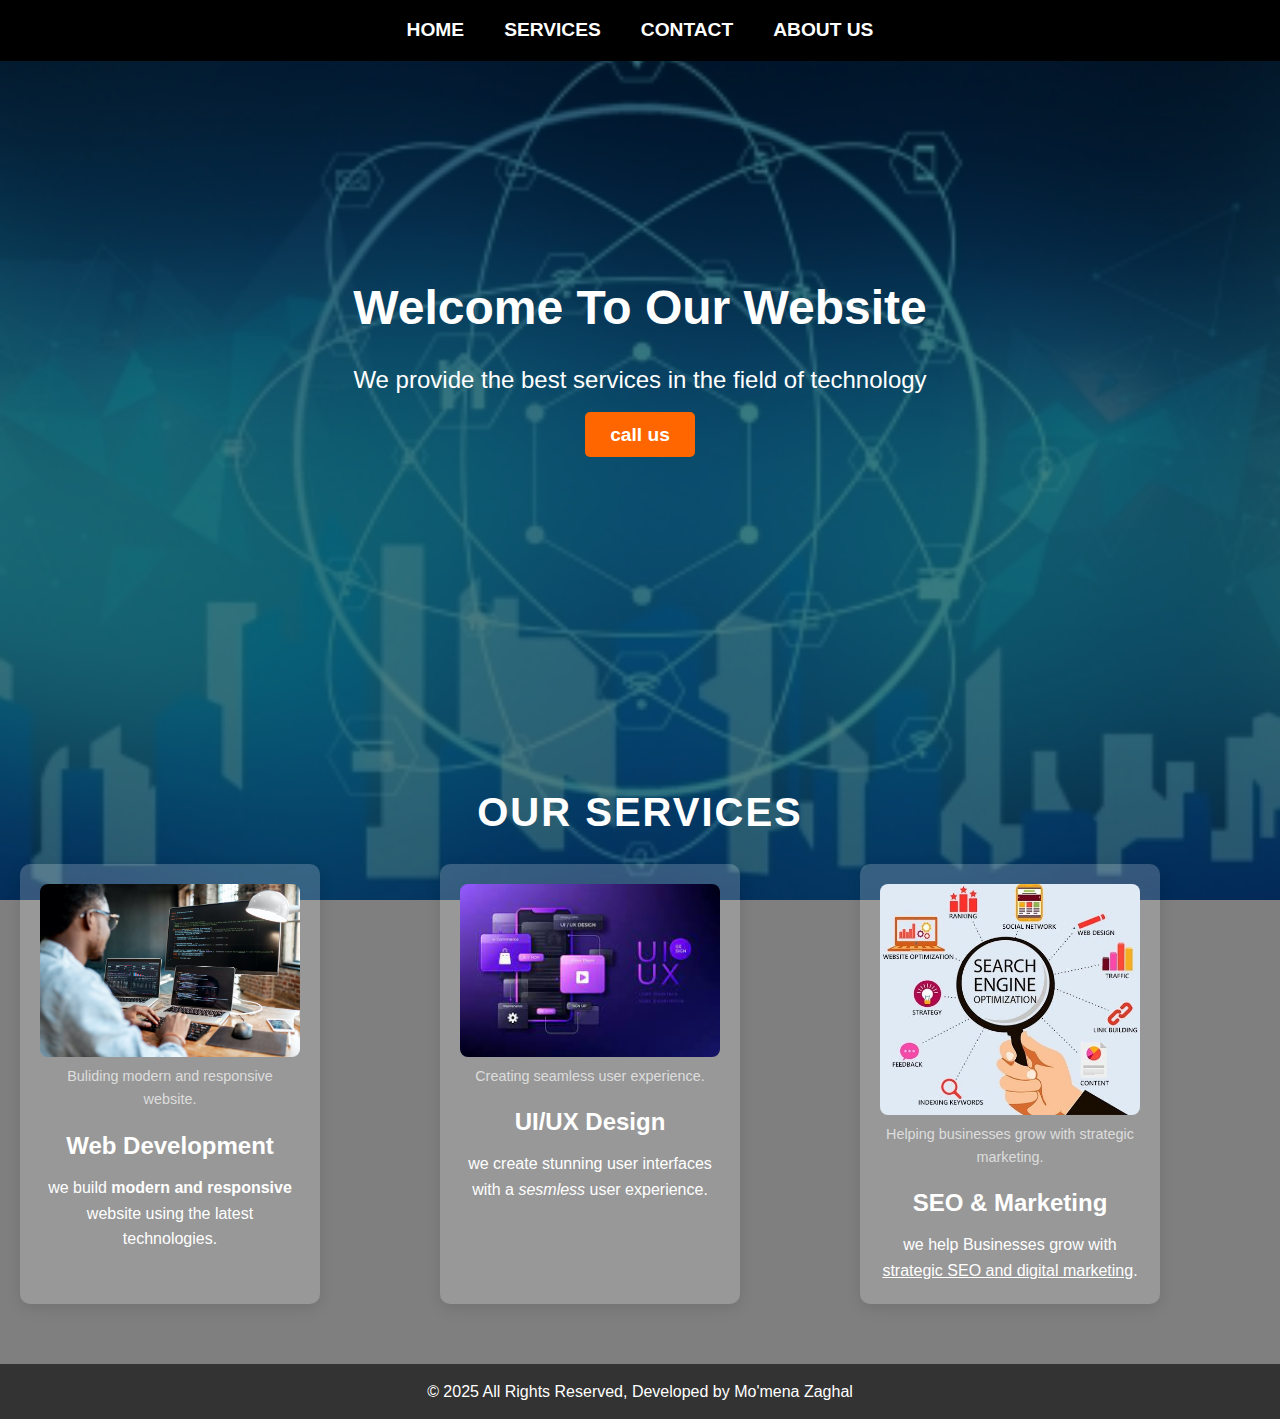
<file: index.html>
<!DOCTYPE html>
<html lang="en">
  <head>
    <meta charset="UTF-8" />
    <meta name="viewport" content="width=device-width, initial-scale=1.0" />
    <meta name="description" content="Business Landing Website" />
    <title>Home Page</title>

    <link rel="stylesheet" href="css/home.css" />
    <link rel="stylesheet" href="css/style.css" />
  </head>

  <body>
    <!--Navbar-->
    <header>
      <nav>
        <ul>
          <li><a href="index.html">Home</a></li>
          <li><a href="index.html#services">services</a></li>
          <li><a href="pages/contact.html">Contact </a></li>
          <li><a href="pages/about.html">About Us</a></li>
        </ul>
      </nav>
    </header>

    <!-- hero section-->
    <section class="hero">
      <div>
        <h1>Welcome To Our Website</h1>
        <p>We provide the best services in the field of technology</p>
        <a href="pages/contact.html" class="btn">call us</a>
      </div>
    </section>

    <!--cards-->
    <section class="services" id="services">
      <h2>Our services</h2>
      <div class="service-container">
        <div class="service">
          <figure>
            <img src="images/web development.jpg" alt="web Development" />
            <figcaption>Buliding modern and responsive website.</figcaption>
          </figure>
          <h3>Web Development</h3>
          <p>
            we build <strong> modern and responsive</strong> website using the
            latest technologies.
          </p>
        </div>
        <div class="service">
          <figure>
            <img src="images/UIUX-design.jpg" alt="web Development" />
            <figcaption>Creating seamless user experience.</figcaption>
          </figure>
          <h3>UI/UX Design</h3>
          <p>
            we create stunning user interfaces with a <em> sesmless</em> user
            experience.
          </p>
        </div>
        <div class="service">
          <figure>
            <img src="images/SEO & Marketing.jpg" alt="web Development" />
            <figcaption>
              Helping businesses grow with strategic marketing.
            </figcaption>
          </figure>
          <h3>SEO & Marketing</h3>
          <p>
            we help Businesses grow with
            <u> strategic SEO and digital marketing</u>.
          </p>
        </div>
      </div>
    </section>

    <!--Footer-->
    <footer>
      <p>&copy; 2025 All Rights Reserved, Developed by Mo'mena Zaghal</p>
    </footer>
  </body>
</html>
</file>
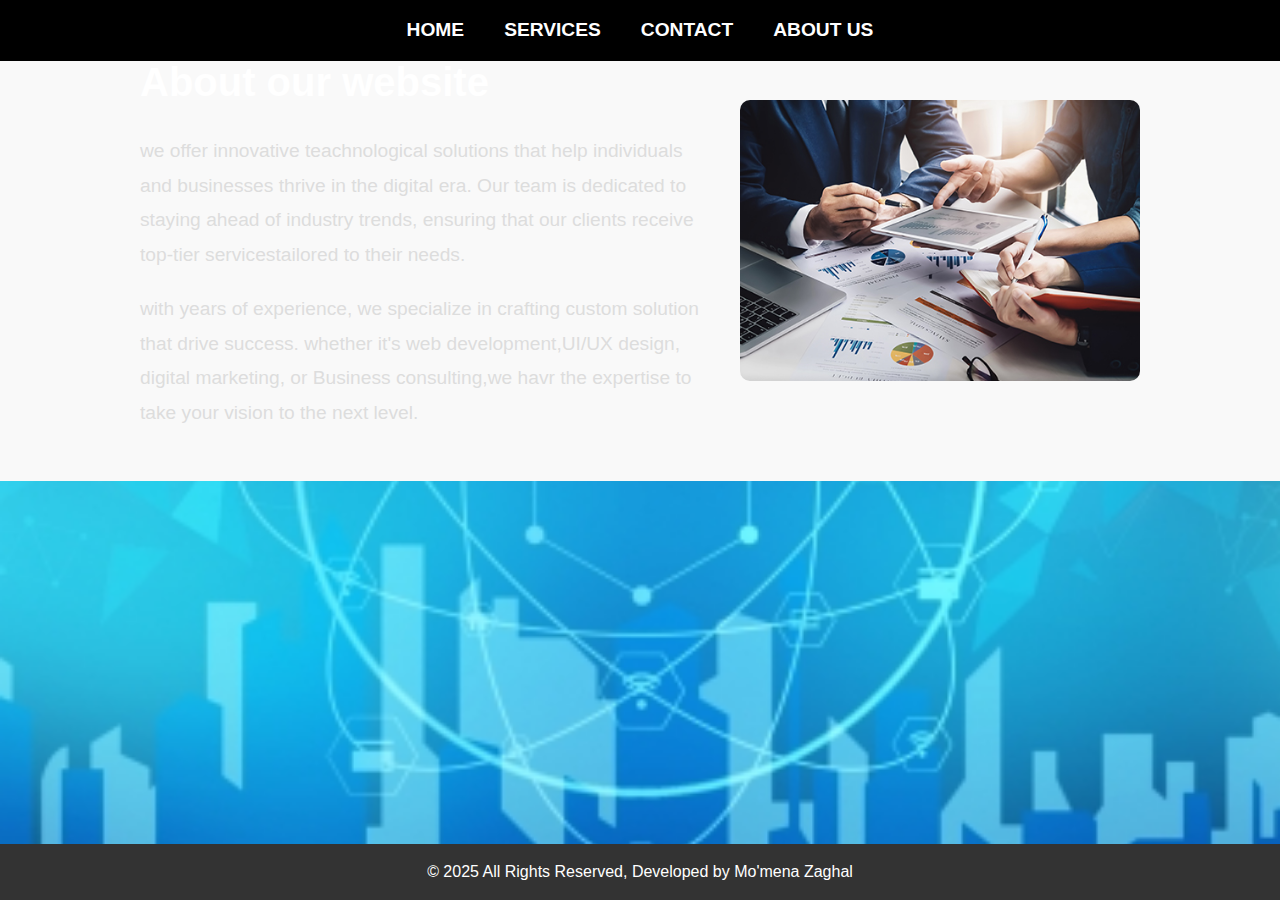
<file: about.html>
<!DOCTYPE html>
<html lang="en">
  <head>
    <meta charset="UTF-8" />
    <meta name="viewport" content="width=device-width, initial-scale=1.0" />
    <meta
      name="description"
      content="learn more about our website and mission"
    />
    <title>About Us</title>

    <link rel="stylesheet" href="css/about.css" />
    <link rel="stylesheet" href="css/style.css" />
  </head>

  <body>
    <!--Navbar-->
    <header>
      <nav>
        <ul>
          <li><a href="index.html">Home</a></li>
          <li><a href="index.html#services">services</a></li>
          <li><a href="contact.html">Contact </a></li>
          <li><a href="about.html">About Us</a></li>
        </ul>
      </nav>
    </header>

    <section class="about-info">
      <div class="about-container">
        <div class="about-text">
          <h2>About our website</h2>
          <p>
            we offer innovative teachnological solutions that help individuals
            and businesses thrive in the digital era. Our team is dedicated to
            staying ahead of industry trends, ensuring that our clients receive
            top-tier servicestailored to their needs.
          </p>
          <p>
            with years of experience, we specialize in crafting custom solution
            that drive success. whether it's web development,UI/UX design,
            digital marketing, or Business consulting,we havr the expertise to
            take your vision to the next level.
          </p>
        </div>
        <div class="about-image">
          <img src="images/about-us.jpg" alt="About Us" />
        </div>
      </div>
    </section>

    <footer>
      <p>&copy; 2025 All Rights Reserved, Developed by Mo'mena Zaghal</p>
    </footer>
  </body>
</html>
</file>
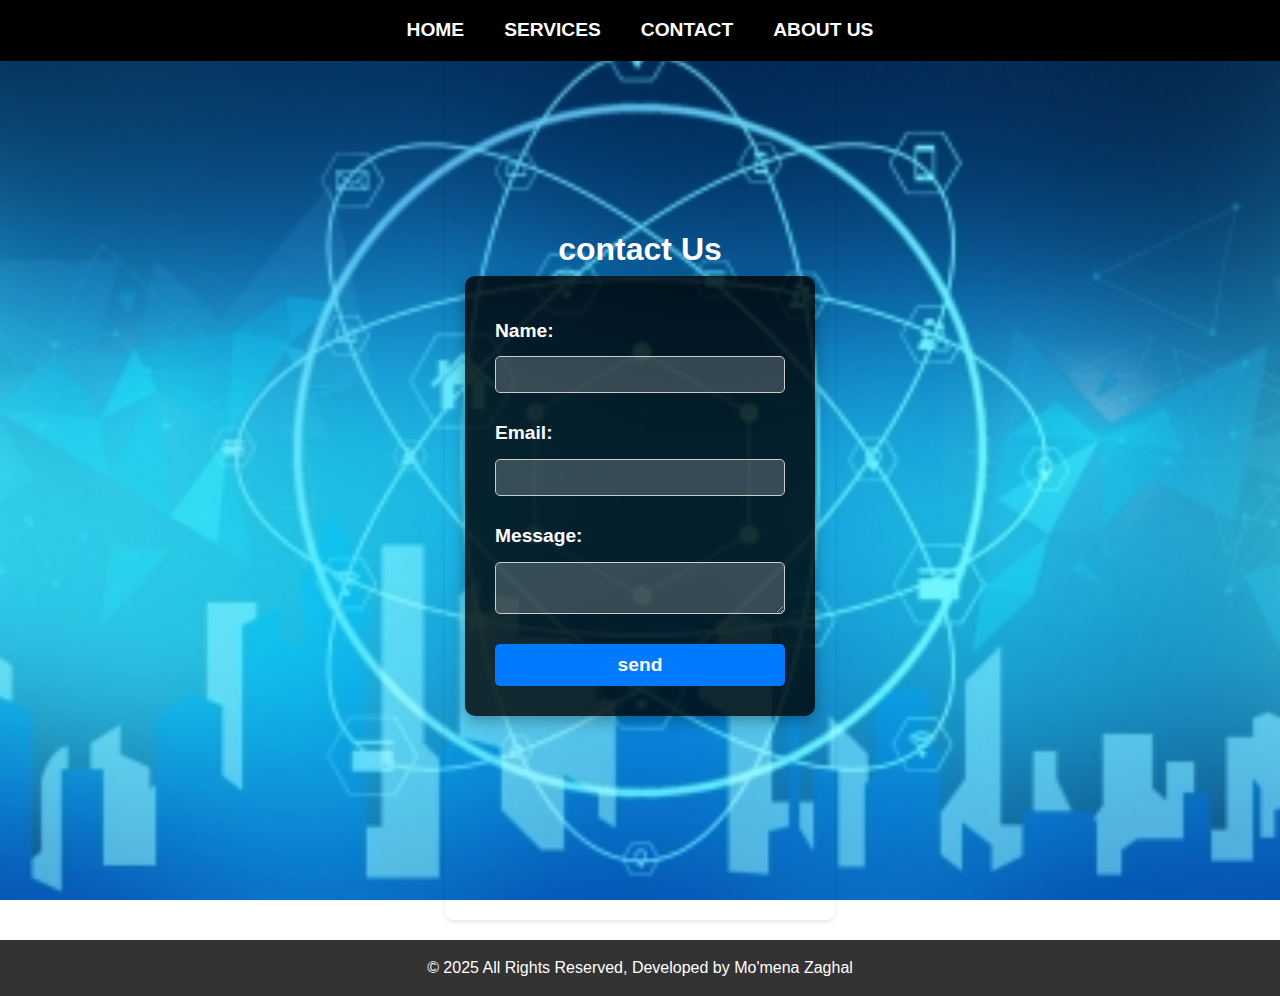
<file: contact.html>
<!DOCTYPE html>
<html lang="en">
  <head>
    <meta charset="UTF-8" />
    <meta name="viewport" content="width=device-width, initial-scale=1.0" />
    <meta name="description" content="contact us for more information" />
    <title>contact Us</title>

    <link rel="stylesheet" href="css/contact.css" />
    <link rel="stylesheet" href="css/style.css" />
  </head>

  <body>
    <header>
      <nav>
        <ul>
          <li><a href="index.html">Home</a></li>
          <li><a href="index.html#services">services</a></li>
          <li><a href="contact.html">Contact </a></li>
          <li><a href="about.html">About Us</a></li>
        </ul>
      </nav>
    </header>

    <!--contact-form-->
    <section class="contact-form">
      <h1>contact Us</h1>
      <form action="#" method="post">
        <label for="name">Name:</label>
        <input type="text" id="name" name="name" required />

        <label for="email">Email:</label>
        <input type="email" id="email" name="email" required />

        <label for="message">Message:</label>
        <textarea id="message" name="message" required></textarea>

        <button type="submit" class="btn">send</button>
      </form>
    </section>

    <footer>
      <p>&copy; 2025 All Rights Reserved, Developed by Mo'mena Zaghal</p>
    </footer>
  </body>
</html>
</file>
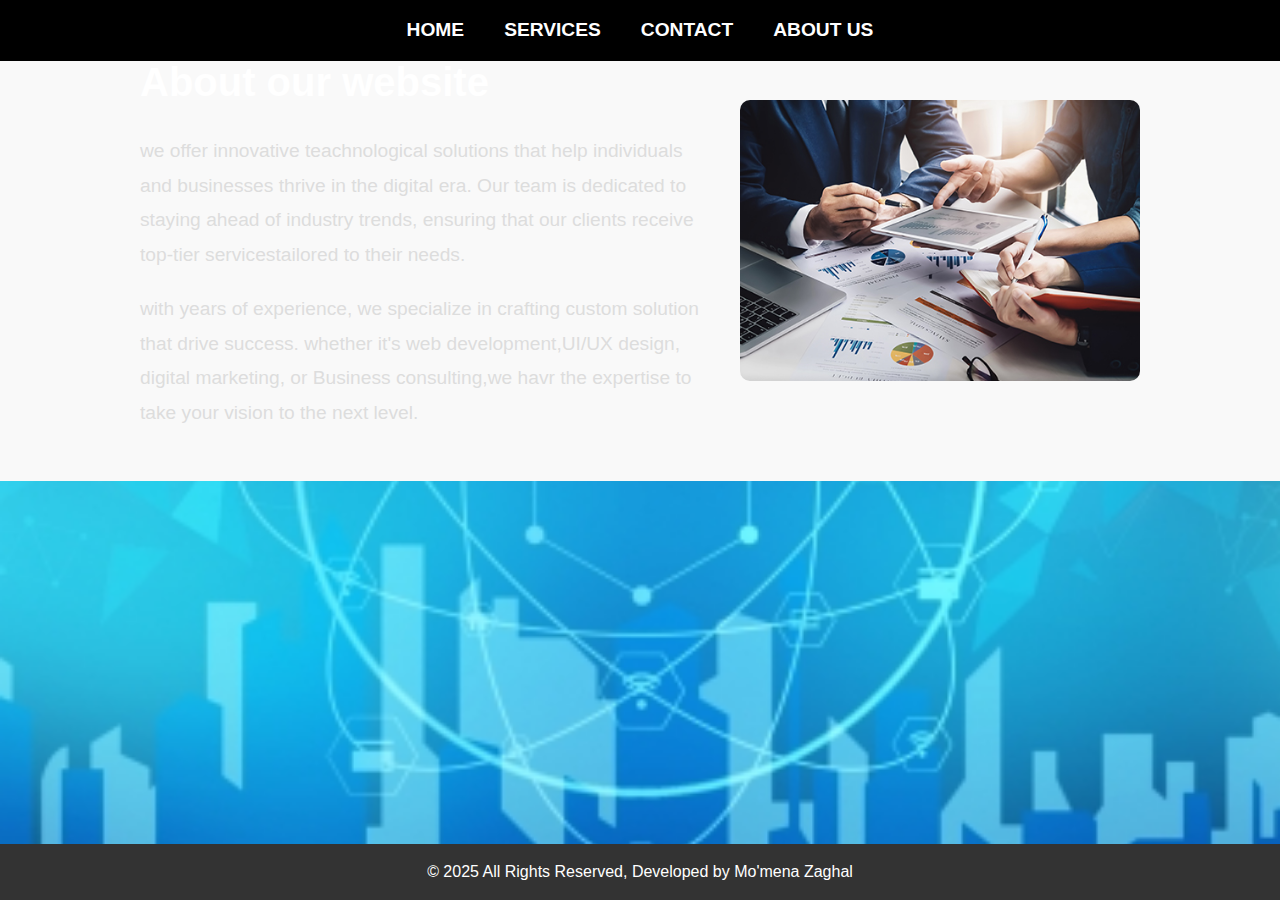
<file: pages/about.html>
<!DOCTYPE html>
<html lang="en">
  <head>
    <meta charset="UTF-8" />
    <meta name="viewport" content="width=device-width, initial-scale=1.0" />
    <meta
      name="description"
      content="learn more about our website and mission"
    />
    <title>About Us</title>

    <link rel="stylesheet" href="../css/about.css" />
    <link rel="stylesheet" href="../css/style.css" />
  </head>

  <body>
    <!--Navbar-->
    <header>
      <nav>
        <ul>
          <li><a href="../index.html">Home</a></li>
          <li><a href="../index.html#services">services</a></li>
          <li><a href="contact.html">Contact </a></li>
          <li><a href="about.html">About Us</a></li>
        </ul>
      </nav>
    </header>

    <section class="about-info">
      <div class="about-container">
        <div class="about-text">
          <h2>About our website</h2>
          <p>
            we offer innovative teachnological solutions that help individuals
            and businesses thrive in the digital era. Our team is dedicated to
            staying ahead of industry trends, ensuring that our clients receive
            top-tier servicestailored to their needs.
          </p>
          <p>
            with years of experience, we specialize in crafting custom solution
            that drive success. whether it's web development,UI/UX design,
            digital marketing, or Business consulting,we havr the expertise to
            take your vision to the next level.
          </p>
        </div>
        <div class="about-image">
          <img src="../images/about-us.jpg" alt="About Us" />
        </div>
      </div>
    </section>

    <footer>
      <p>&copy; 2025 All Rights Reserved, Developed by Mo'mena Zaghal</p>
    </footer>
  </body>
</html>
</file>
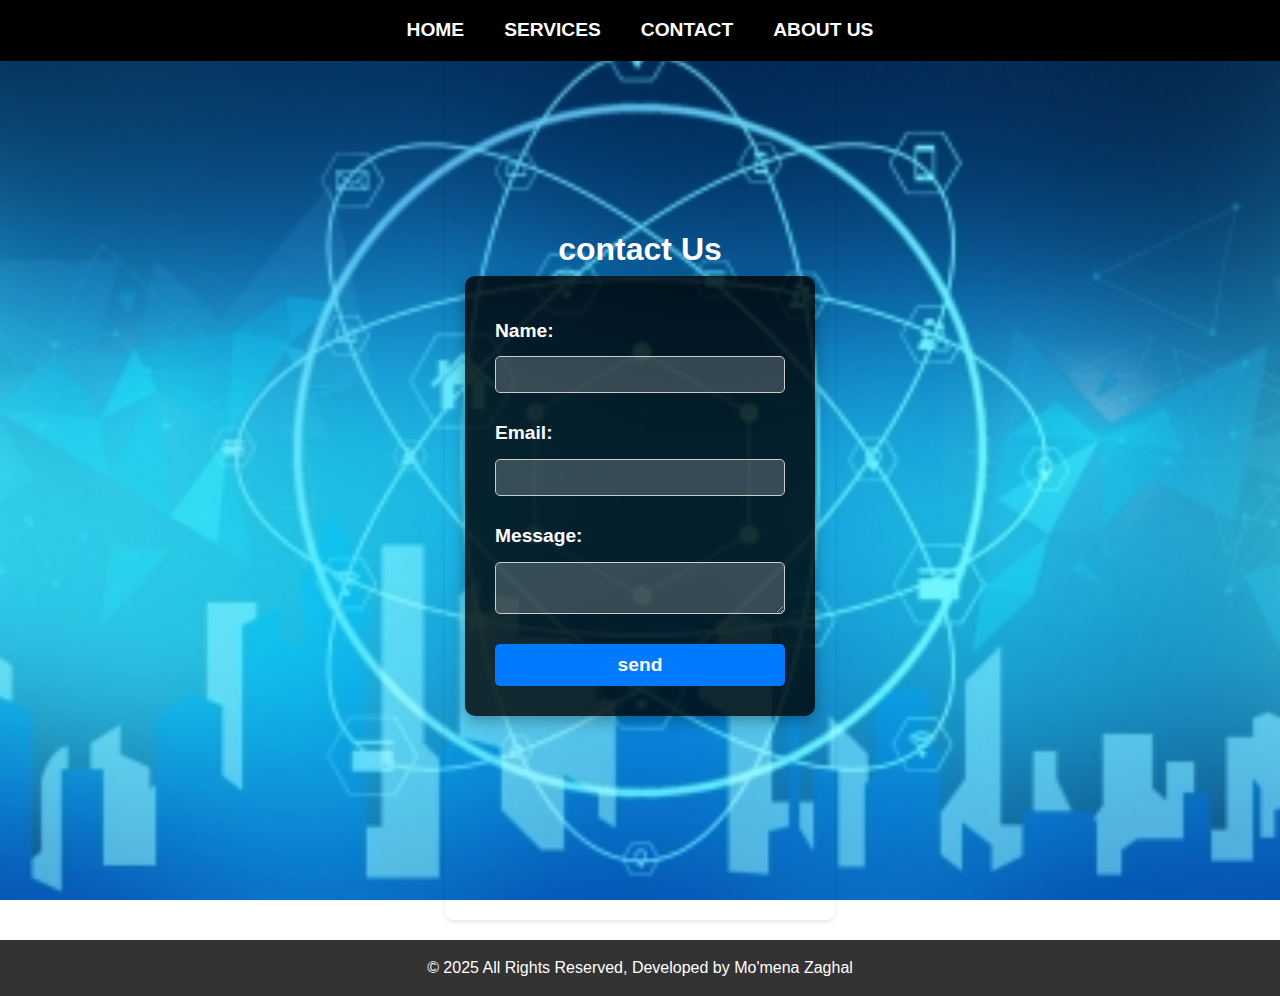
<file: pages/contact.html>
<!DOCTYPE html>
<html lang="en">
  <head>
    <meta charset="UTF-8" />
    <meta name="viewport" content="width=device-width, initial-scale=1.0" />
    <meta name="description" content="contact us for more information" />
    <title>contact Us</title>

    <link rel="stylesheet" href="../css/contact.css" />
    <link rel="stylesheet" href="../css/style.css" />
  </head>

  <body>
    <header>
      <nav>
        <ul>
          <li><a href="../index.html">Home</a></li>
          <li><a href="../index.html#services">services</a></li>
          <li><a href="contact.html">Contact </a></li>
          <li><a href="about.html">About Us</a></li>
        </ul>
      </nav>
    </header>

    <!--contact-form-->
    <section class="contact-form">
      <h1>contact Us</h1>
      <form action="#" method="post">
        <label for="name">Name:</label>
        <input type="text" id="name" name="name" required />

        <label for="email">Email:</label>
        <input type="email" id="email" name="email" required />

        <label for="message">Message:</label>
        <textarea id="message" name="message" required></textarea>

        <button type="submit" class="btn">send</button>
      </form>
    </section>

    <footer>
      <p>&copy; 2025 All Rights Reserved, Developed by Mo'mena Zaghal</p>
    </footer>
  </body>
</html>
</file>
<file: css/home.css>
/*services section*/
.services {
  text-align: center;
  padding: 60px 20px;
  background: rgba(0, 0, 0, 0.5);
  color: white;
}

.services h2 {
  font-size: 2.5rem;
  margin-bottom: 20px;
  text-transform: uppercase;
  letter-spacing: 2px;
}

/* service card styling */
.service-container {
  display: grid;
  grid-template-columns: repeat(auto-fit, minmax(300px, 1fr));
  justify-content: center;
  gap: 20px;
  flex-wrap: wrap;
}

.service {
  background: rgba(255, 255, 255, 0.2);
  color: white;
  padding: 20px;
  border-radius: 10px;
  box-shadow: 0 5px 15px rgba(0, 0, 0, 0.1);
  width: 300px;
  transition: transform 0.3s ease-in-out;
  text-align: center;
}
.service figcaption {
  font-size: 0.9rem;
  margin-top: 8px;
  color: #ddd;
}
.service img {
  width: 100%;
  border-radius: 8px;
}
.service h3 {
  margin-top: 15px;
  font-size: 1.5rem;
}
.service p {
  font-size: 1rem;
  color: white;
  margin-top: 10px;
}
.service:hover {
  transform: translateY(-10px);
  box-shadow: 0 10px 25px rgba(0, 0, 0, 0.2);
}
.hero {
  background: rgba(0, 0, 0, 0.5);
  height: 80vh;
  display: flex;
  align-items: center;
  justify-content: center;
  text-align: center;
  color: white;
  flex-direction: column;
  padding: 20px;
}
.hero h1 {
  font-size: 3rem;
  margin-bottom: 15px;
}
.hero p {
  font-size: 1.5rem;
  margin-bottom: 20px;
}
.hero .btn {
  background: #ff6600;
  color: white;
  padding: 12px 25px;
  font-size: 1.2rem;
  border-radius: 5px;
  text-decoration: none;
  transition: background 0.3s ease;
}
.hero .btn:hover {
  background: #cc5500;
}
</file>
<file: css/style.css>
/* base style */

* {
  margin: 0;
  padding: 0;
  box-sizing: border-box;
}

/* body */
body {
  font-family: "arial", sans-serif;
  line-height: 1.6;
  background-color: #f4f4f4;
  color: white;
  display: flex;
  flex-direction: column;
  min-height: 100vh;
  background: url(../images/backgrond.jpg) center/cover no-repeat fixed;
}
/*navbar*/
header {
  background: black;
  color: white;
  padding: 15px 0;
  text-align: center;
  position: fixed;
  top: 0;
  left: 0;
  width: 100%;
  z-index: 1000;
  transition: background 0.3s ease-in-out;
}
header nav ul {
  list-style: none;
  display: flex;
  justify-content: center;
  gap: 20px;
  padding: 0;
  margin: 0;
}
header nav ul li a {
  color: white;
  text-decoration: none;
  font-size: 1.2rem;
  font-weight: bold;
  text-transform: uppercase;
  padding: 10px;
}
header nav ul li a:hover {
  background-color: rgba(255, 255, 255, 0);
  border-radius: 5px;
}

/*buttons*/
.btn {
  background-color: #007bff;
  color: white;
  padding: 10px 20px;
  text-decoration: none;
  font-weight: bold;
  border-radius: 5px;
  transition: 0.3s;
}
.btn:hover {
  background-color: #0056b3;
}

footer {
  background-color: #333;
  color: white;
  text-align: center;
  padding: 15px;
  margin-top: auto;
  position: relative;
  width: 100%;
}
/*fade-in animation*/
@keyframes fadeIn {
  from {
    opacity: 0;
    transform: translateY(20px);
  }
  to {
    opacity: 1;
    transform: translateY(0);
  }
}

/*apply animation*/
.services,
.about,
.contact-form {
  animation: fadeIn 1s ease-in-out;
}
html {
  scroll-behavior: smooth;
}
.scrolled {
  background: rgba(0, 0, 0, 0.8);
}
@media (max-width: 768px) {
  h1 {
    font-size: 2rem;
  }
  h2 {
    font-size: 1.8rem;
  }
  .service img {
    width: 100%;
    height: auto;
  }
  .service-container {
    display: flex;
    flex-direction: column;
    align-items: center;
  }
  header {
    padding: 10px 0;
    overflow: hidden;
    max-height: 60px;
  }
  header nav ul {
    display: flex;
    flex-wrap: wrap;
    justify-content: center;
    gap: 5px;
    align-items: center;
    text-align: center;
    padding: 0;
    margin: 0;
  }
  header nav ul li {
    flex: 1 1 auto;
    min-width: auto;
    /* width: 100%; */
    text-align: center;
  }
  header nav ul li a {
    font-size: 1rem;
    padding: 8px;
    /* width: 100%; */
    display: inline-block;
  }
  footer {
    padding: 20px;
    text-align: center;
  }
  .contact-form {
    width: 90%;
  }
  .contact-form form {
    width: 100%;
    padding: 20px;
  }
}

img {
  max-width: 100%;
  height: auto;
  display: block;
}
</file>
<file: css/about.css>
.about-info {
  text-align: center;
  padding: 50px 0;
  background-color: #f9f9f9;
}
.about-info h1 {
  font-size: 2rem;
  color: #333;
}
.about-info p {
  font-size: 1.2rem;
  margin-top: 20px;
  color: #555;
}
.about-container {
  display: flex;
  justify-content: center;
  align-items: center;
  gap: 40px;
  max-width: 1000px;
  margin: auto;
  flex: 1;
}
.about-text {
  flex: 1;
  text-align: left;
}
.about-text h2 {
  font-size: 2.5rem;
  margin-bottom: 20px;
}
.about-text p {
  font-size: 1.2rem;
  color: #ddd;
  line-height: 1.8;
}
.about-image img {
  width: 400px;
  border-radius: 10px;
}
</file>
<file: css/contact.css>
.contact-form {
  max-width: 600px;
  margin: 20px auto;
  padding: 20px;
  border-radius: 8px;
  box-shadow: 0 2px 5px rgba(0, 0, 0, 0.1);
  display: flex;
  flex-direction: column;
  align-items: center;
  justify-content: center;
  height: 100vh;
  text-align: center;
}
.contact-form form {
  display: flex;
  flex-direction: column;
  background: rgba(0, 0, 0, 0.8);
  padding: 30px;
  border-radius: 10px;
  box-shadow: 0 5px 15px rgba(0, 0, 0, 0.3);
  width: 350px;
  max-width: 500px;
  text-align: left;
}
.contact-form label {
  margin: 10px 0 5px;
  display: block;
  font-size: 1.2rem;
  font-weight: bold;
  color: white;
}
.contact-form input,
.contact-form textarea {
  padding: 10px;
  width: 100%;
  background: rgba(255, 255, 255, 0.2);
  margin-bottom: 15px;
  color: white;
  border: 1px solid #ccc;
  border-radius: 5px;
  margin-top: 5px;
  border-radius: 5px;
}
.contact-form button {
  width: 100%;
  background: #007bff;
  padding: 10px 20px;
  font-size: 1.2rem;
  cursor: pointer;
  margin-top: 15px;
  background-color: #007bff;
  color: white;
  border: none;
  border-radius: 5px;
}
.contact-form button:hover {
  background-color: #0056b3;
}
</file>
